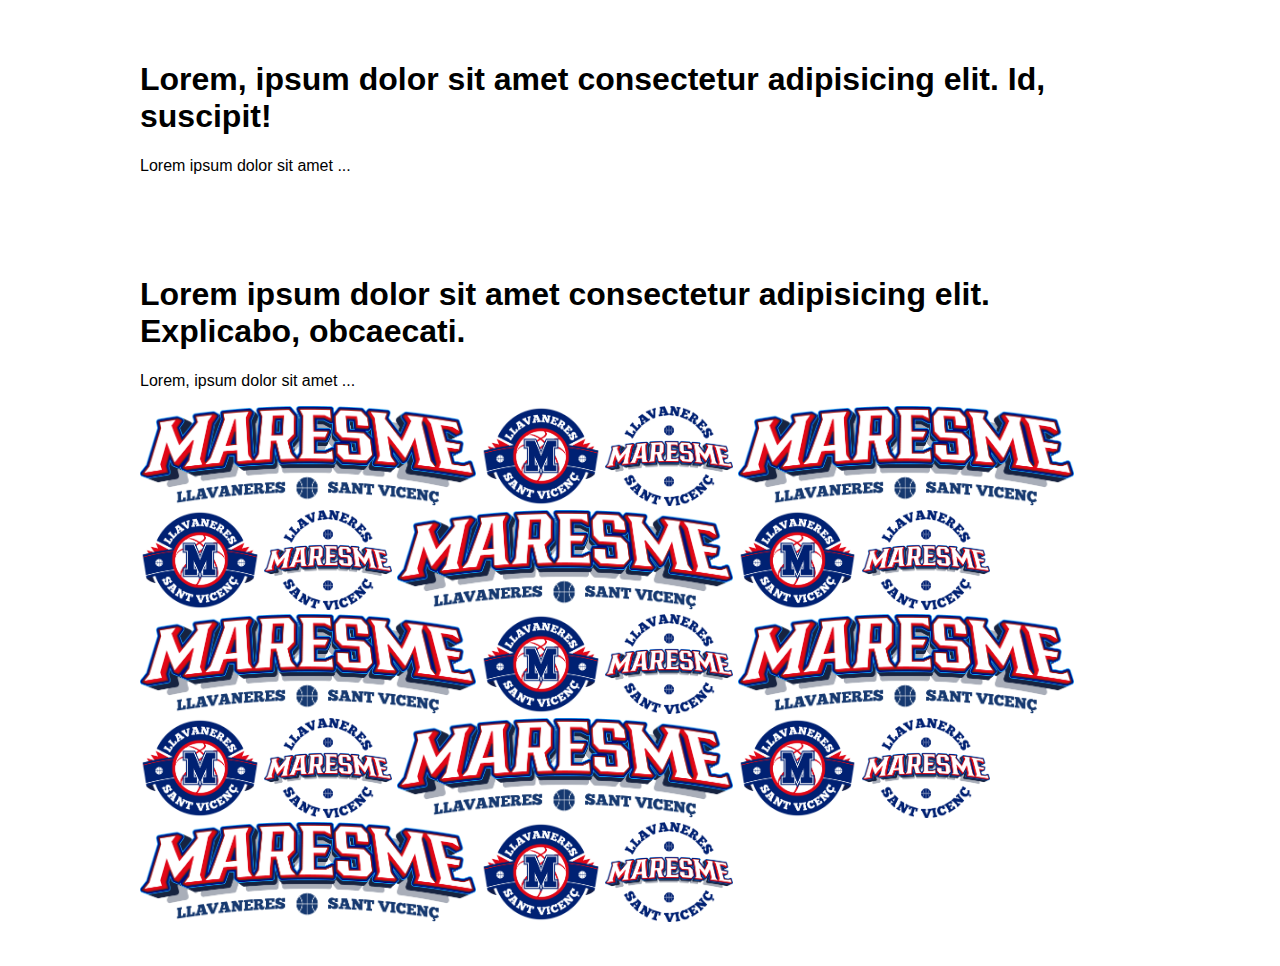
<file: prueba.html>
<!DOCTYPE html>
<html lang="en">
<head>
    <meta charset="UTF-8">
    <meta name="viewport" content="width=device-width, initial-scale=1.0">
    <title>Document</title>

    <!-- estilos -->
    <link rel="stylesheet" href="prueba.css"/>

    <script>
    // esta funcion comprueba si un elemento esta visible en pantalla
        function isVisible(elm) {
	        var rect = elm.getBoundingClientRect();
	        var viewHeight = Math.max(document.documentElement.clientHeight, window.innerHeight);
	        return !(rect.bottom < 0 || rect.top - viewHeight >= 0);
}


    // cuando se carga la página...
        window.addEventListener('DOMContentLoaded', (ev0) => {
                // asignamos un evento scroll...
            window.addEventListener('scroll', (ev1) => {
                        // y a todos los elementos con la clase paused...
                document.querySelectorAll(".paused").forEach(elm => {
                    if (isVisible(elm)) // que sean visibles...
                        elm.classList.remove("paused"); // les quitamos la clase paused
                })
            });
        });
    </script>


</head>
<body>
    <section id="hero" class="paused">
        <div class="wrapper">
          <h1 class="anim-down">Lorem, ipsum dolor sit amet consectetur adipisicing elit. Id, suscipit!</h1>
          <p class="anim-up">Lorem ipsum dolor sit amet ...</p>
        </div>
      </section>
      
      <section id="features" class="paused">
        <div class="wrapper">
          <h1 class="anim-left">Lorem ipsum dolor sit amet consectetur adipisicing elit. Explicabo, obcaecati.</h1>
          <p class="anim-right">Lorem, ipsum dolor sit amet ...</p>
            <img class="anim-right" src="images/banner.png" height="100px" width="auto">
            <img class="anim-right" src="images/logoPrincipal.png" height="100px" width="auto">
            <img class="anim-right" src="images/sello.png" height="100px" width="auto">
            <img class="anim-right" src="images/banner.png" height="100px" width="auto">
            <img class="anim-right" src="images/logoPrincipal.png" height="100px" width="auto">
            <img class="anim-right" src="images/sello.png" height="100px" width="auto">
            <img class="anim-right" src="images/banner.png" height="100px" width="auto">
            <img class="anim-right" src="images/logoPrincipal.png" height="100px" width="auto">
            <img class="anim-right" src="images/sello.png" height="100px" width="auto">
            <img class="anim-right" src="images/banner.png" height="100px" width="auto">
            <img class="anim-right" src="images/logoPrincipal.png" height="100px" width="auto">
            <img class="anim-right" src="images/sello.png" height="100px" width="auto">
            <img class="anim-right" src="images/banner.png" height="100px" width="auto">
            <img class="anim-right" src="images/logoPrincipal.png" height="100px" width="auto">
            <img class="anim-right" src="images/sello.png" height="100px" width="auto">
            <img class="anim-right" src="images/banner.png" height="100px" width="auto">
            <img class="anim-right" src="images/logoPrincipal.png" height="100px" width="auto">
            <img class="anim-right" src="images/sello.png" height="100px" width="auto">
            <img class="anim-right" src="images/banner.png" height="100px" width="auto">
            <img class="anim-right" src="images/logoPrincipal.png" height="100px" width="auto">
            <img class="anim-right" src="images/sello.png" height="100px" width="auto">
            
        </div>
      </section>
</body>
</html>
</file>
<file: prueba.css>
/* primero un poco de CSS muy básico */

body {
    font-family: sans-serif;
    overflow-x: hidden; /* para que nada sobresalga en horizontal */
}

.wrapper {
max-width: 1000px;
margin: 0 auto;
padding: 32px;
}

/* a partir de aqui el CSS de las animaciones */

@keyframes anim-fade-in { from { opacity: 0; } to { opacity: 1 } }

@keyframes anim-up { 
from { opacity: 0; transform: translateY(100px); } 
to { opacity: 1; transform: translateY(0px); }  
}		

@keyframes anim-down { 
from { opacity: 0; transform: translateY(-100px); } 
to { opacity: 1; transform: translateY(0px); }  
}		

@keyframes anim-left { 
from { opacity: 0; transform: translateX(100px); } 
to { opacity: 1; transform: translateX(0px); }  
}		

@keyframes anim-right { 
from { opacity: 0; transform: translateX(-100px); } 
to { opacity: 1; transform: translateX(0px); }  
}		

.anim-up, .anim-down, .anim-left, .anim-right, .anim-fade-in {
animation-duration: 1s; /* la animacion dura X segundos */
animation-delay: 0.5s; /* esperamos X segundos antes de hacer la animacion */			
animation-fill-mode: both; /* aplica estilos de la animacion antes y despues de reproducirla */
}

.anim-up { animation-name: anim-up; }
.anim-down { animation-name: anim-down; }
.anim-left { animation-name: anim-left; }
.anim-right { animation-name: anim-right; }
.anim-fade-in { animation-name: anim-fade-in; }

.anim-pause-2 { animation-delay: 2s; } /* la animacion empieza en 2 seg. */		
.anim-pause-3 { animation-delay: 3s; } /* la animacion empieza en 3 seg. */
.anim-pause-4 { animation-delay: 4s; } /* la animacion empieza en 4 seg. */
.anim-pause-5 { animation-delay: 5s; } /* la animacion empieza en 5 seg. */

/* todas las animaciones pausadas */
.paused * { 
animation-play-state: paused;
}
</file>
